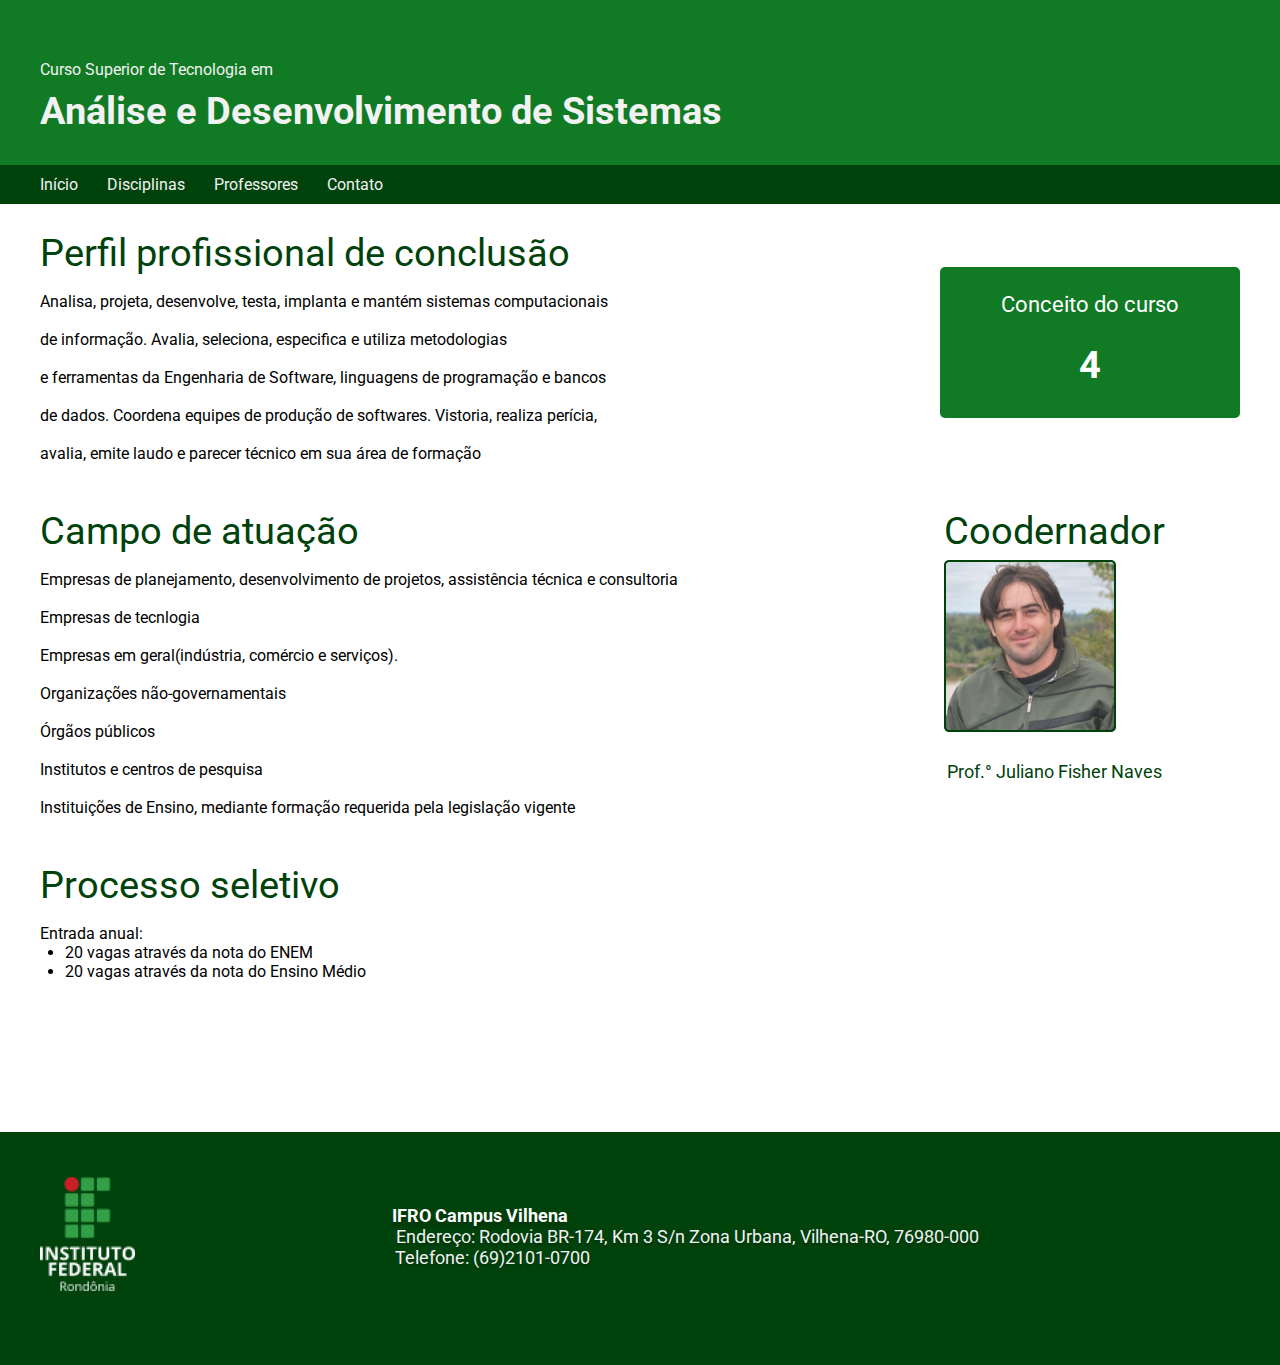
<file: index.html>
<!DOCTYPE html>
<html lang="pt-br">
<head>
    <meta charset="UTF-8">
    <meta name="viewport" content="width=device-width, initial-scale=1.0">
    <title>Análise e Desenvolvimento de Sistemas</title>
    <link rel="icon" href="assets/images/if_vuy_icon.ico">
    <link rel="stylesheet" href="assets/css/style.css">
    <link href="https://fonts.googleapis.com/css?family=Roboto&display=swap" rel="stylesheet">
</head>
<body>
    <header class="menu">
        <div class="container">
            <div><img class="hamburguer" src="assets/images/menu.svg" alt=""> 
                <h2 class="curso">Curso Superior de Tecnologia em</h2> 
                <div class="curso-nome">Análise e Desenvolvimento de Sistemas</div>
            </div>
        </div>    
    </header>
    <div style="background-color: #00420C; padding: 10px" class="notshow">
        <nav class="container">
            <a class="menu-secundario" href="index.html">Início</a>
            <a class="menu-secundario" href="pagina2.html">Disciplinas</a>
            <a class="menu-secundario" href="pagina3.html">Professores</a>
            <a class="menu-secundario" href="pagina4.html">Contato</a>
        </nav>
    </div>

    <section class="container">   
        <h1 class="titulo">Perfil profissional de conclusão</h1>
        <div style="overflow: auto" class="conceito notshow">
            <h1 class="conceito__titulo">Conceito do curso</h1> 
            <div class="conceito__nota">4</div>
        </div>
        <div class="texto">
            <p>Analisa, projeta, desenvolve, testa, implanta e mantém sistemas computacionais</p><br>
            <p>de informação. Avalia, seleciona, especifica e utiliza metodologias</p><br>
            <p>e ferramentas da Engenharia de Software, linguagens de programação e bancos</p><br>
            <p>de dados. Coordena equipes de produção de softwares. Vistoria, realiza perícia,</p><br>
            <p>avalia, emite laudo e parecer técnico em sua área de formação</p><br>
        </div>
    </section>
    <div style="max-width: 1050px; margin: 0 auto;" class="notshow">
        <div style="float: right" class="notshow">
                <h1 class="titulo">Coodernador</h1>
                <img class="imagem" src="assets/images/image.png" alt="">
                <h2 class="imagem__nome"> Prof.° Juliano Fisher Naves</h2>
        </div>
    </div>
    <section class="container">
        <h1 class="titulo">Campo de atuação</h1>
        <div class="texto">
            <p>Empresas de planejamento, desenvolvimento de projetos, assistência técnica e consultoria</p><br>
            <p>Empresas de tecnlogia</p><br>
            <p>Empresas em geral(indústria, comércio e serviços).</p><br>
            <p>Organizações não-governamentais</p><br>
            <p>Órgãos públicos</p><br>
            <p>Institutos e centros de pesquisa</p><br>
            <p>Instituições de Ensino, mediante formação requerida pela legislação vigente</p><br>
        </div>
    </section>
    <section class="container">
        <h1 class="titulo">Processo seletivo</h1>
        <div class="texto">
            <p>Entrada anual:</p>
            <ul class="lista">
                <li>20 vagas através da nota do ENEM</li>
                <li>20 vagas através da nota do Ensino Médio</li>
            </ul>
        </div><br class="notshow">
        <br class="notshow">
        <br class="notshow">
        <br class="notshow">
        <br class="notshow">
        <br class="notshow">
        <br class="notshow">
    </section>
    <section class="container disappear">
        <div class="conceito">
            <h1 class="conceito__titulo">Conceito do curso</h1> 
            <div class="conceito__nota">4</div>
        </div>
    </section>
    <section class="disappear container">
        <h1 class="titulo">Coodernador</h1>
        <img class="imagem" src="assets/images/image.png" alt="">
        <h2 class="imagem__nome"> Prof.° Juliano Fisher Naves</h2>
    </section>

    <footer class="rodape">
        <div class="container">
            <img class="imagem-rodape" src="assets/images/logo-ifro-branco.png" alt="">
            <br>
            <div class="endereco">
                <div style="text-align: center; padding-top: 45px;" class="notshow">
                    <h1 class="rodape__titulo">IFRO Campus Vilhena</h1>
                    <p class="notshow rodape__texto">Endereço: Rodovia BR-174, Km 3 S/n Zona Urbana, Vilhena-RO, 76980-000</p>
                    <p style="padding-right: 391px" class="rodape__texto">Telefone: (69)2101-0700</p>
                </div><br class="notshow">
                <br class="notshow">
                <br class="notshow">
                <h1 class="rodape__titulo disappear">IFRO Campus Vilhena</h1>
                <p class="rodape__texto disappear">Endereço: Rodovia BR-174, Km 3 S/n</p>
                <p class="rodape__texto disappear">Zona Urbana, Vilhena-RO, 76980-000</p>
                <p class="rodape__texto disappear">Telefone: (69)2101-0700</p>
                <br>
            </div>
        </div>  
    </footer>
</body>
</html>
</file>
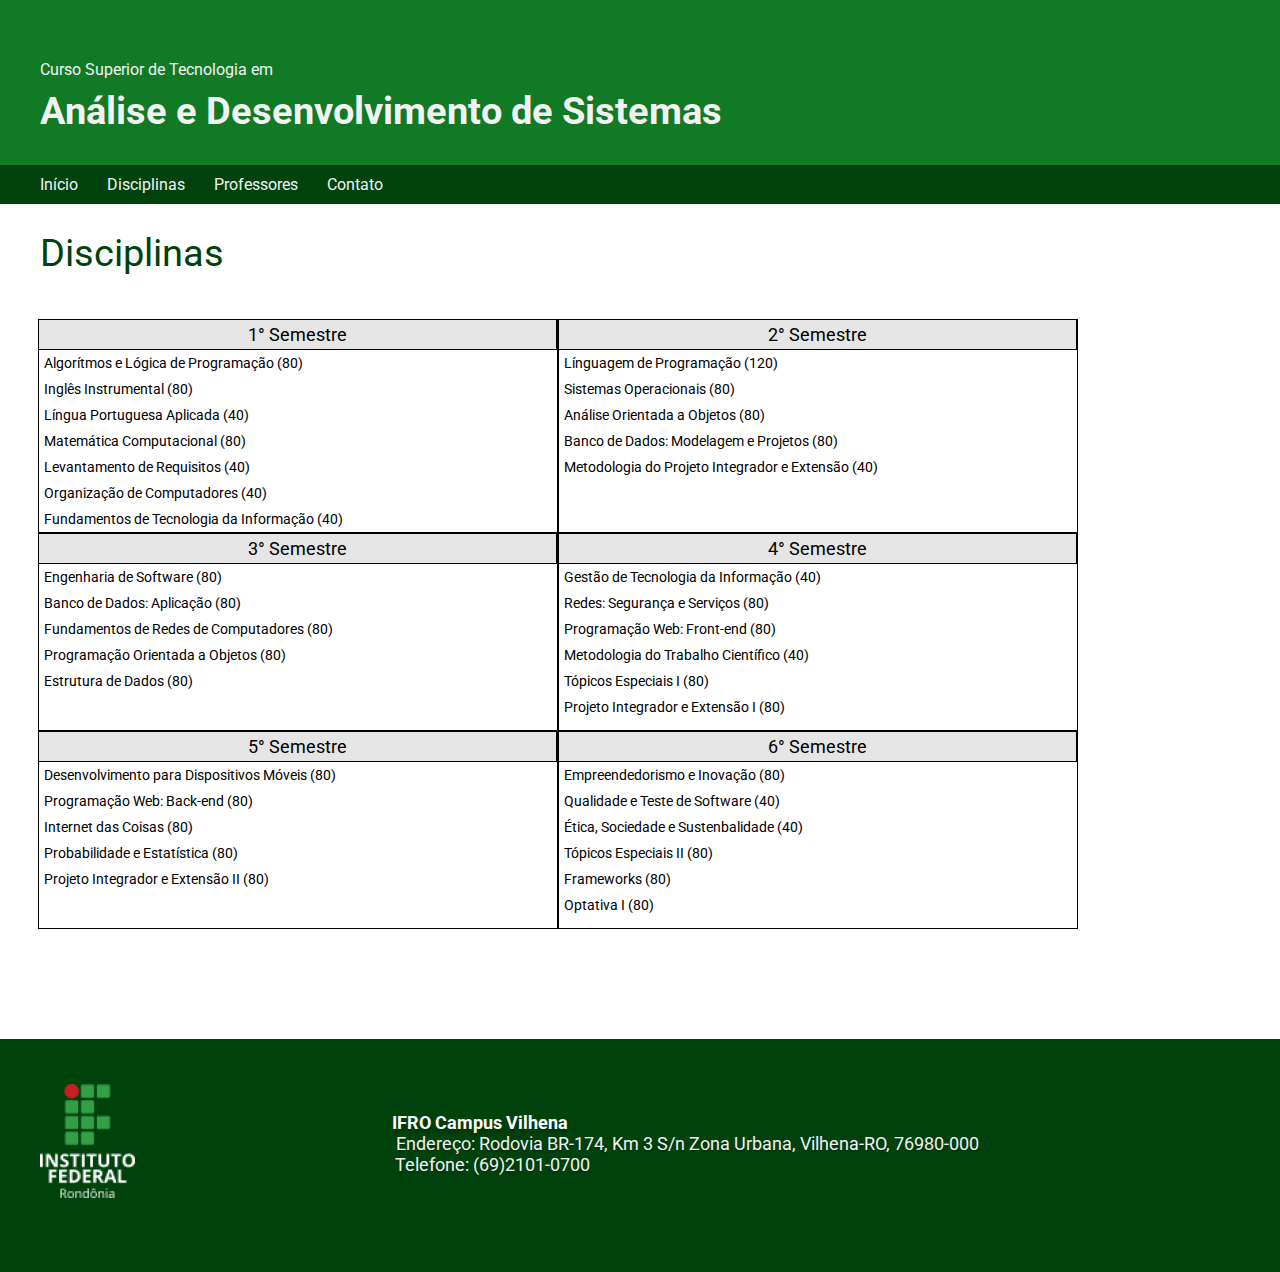
<file: pagina2.html>
<!DOCTYPE html>
<html lang="pt-br">
<head>
    <meta charset="UTF-8">
    <meta name="viewport" content="width=device-width, initial-scale=1.0">
    <title>Análise e Desenvolvimento de Sistemas</title>
    <link rel="icon" href="assets/images/if_vuy_icon.ico">
    <link rel="stylesheet" href="assets/css/style.css">
    <link href="https://fonts.googleapis.com/css?family=Roboto&display=swap" rel="stylesheet">
</head>
<body>
    <header class="menu">
        <div class="container">
            <div><img class="hamburguer" src="assets/images/menu.svg" alt=""> 
                <h2 class="curso">Curso Superior de Tecnologia em</h2> 
                <div class="curso-nome">Análise e Desenvolvimento de Sistemas</div>
            </div>
        </div>    
    </header>
    <div style="background-color: #00420C; padding: 10px" class="notshow">
        <nav class="container">
            <a class="menu-secundario" href="index.html">Início</a>
            <a class="menu-secundario" href="pagina2.html">Disciplinas</a>
            <a class="menu-secundario" href="pagina3.html">Professores</a>
            <a class="menu-secundario" href="pagina4.html">Contato</a>
        </nav>
    </div>


    <section class="container">
        <h1 class="titulo">Disciplinas</h1>
        <br>
        <br>
        <br>
        <table>
            <tr>
                <th>1° Semestre</th>
            </tr>
            <tr>
                <td>Algorítmos e Lógica de Programação (80)</td>
            </tr>
            <tr>
                <td>Inglês Instrumental (80)</td>
            </tr>
            <tr>
                <td>Língua Portuguesa Aplicada (40)</td>
            </tr>
            <tr>
                <td>Matemática Computacional (80)</td>
            </tr>
            <tr>
                <td>Levantamento de Requisitos (40)</td>
            </tr>
            <tr>
                <td>Organização de Computadores (40)</td>
            </tr>
            <tr>
                <td>Fundamentos de Tecnologia da Informação (40)</td>
            </tr>
        </table>
        <table>
            <tr>
                <th>2° Semestre</th>
            </tr>
            <tr>
                <td>Línguagem de Programação (120)</td>
            </tr>
            <tr>
                <td>Sistemas Operacionais (80)</td>
            </tr>
            <tr>
                <td>Análise Orientada a Objetos (80)</td>
            </tr>
            <tr>
                <td>Banco de Dados: Modelagem e Projetos (80)</td>
            </tr>
            <tr>
                <td>Metodologia do Projeto Integrador e Extensão (40)</td>
            </tr>
            <tr>
                <td></td>
            </tr>
            <tr>
                <td class="notshow" style="padding-bottom: 37px"></td>
            </tr>
        </table>
        <table>
            <tr>
                <th>3° Semestre</th>
            </tr>
            <tr>
                <td>Engenharia de Software (80)</td>
            </tr>
            <tr>
                <td>Banco de Dados: Aplicação (80)</td>
            </tr>
            <tr>
                <td>Fundamentos de Redes de Computadores (80)</td>
            </tr>
            <tr>
                <td>Programação Orientada a Objetos (80)</td>
            </tr>
            <tr>
                <td>Estrutura de Dados (80)</td>
            </tr>
            <tr>
                <td class="notshow" style="padding-bottom: 21px"></td>
            </tr>
            <tr>
                <td></td>
            </tr>
        </table>
        <table>
            <tr>
                <th>4° Semestre</th>
            </tr>
            <tr>
                <td>Gestão de Tecnologia da Informação (40)</td>
            </tr>
            <tr>
                <td>Redes: Segurança e Serviços (80)</td>
            </tr>
            <tr>
                <td>Programação Web: Front-end (80)</td>
            </tr>
            <tr>
                <td>Metodologia do Trabalho Científico (40)</td>
            </tr>
            <tr>
                <td>Tópicos Especiais I (80)</td>
            </tr>
            <tr>
                <td>Projeto Integrador e Extensão I (80)</td>
            </tr>
            <tr>
                <td></td>
            </tr>
        </table>
        <table>
            <tr>
                <th>5° Semestre</th>
            </tr>
            <tr>
                <td>Desenvolvimento para Dispositivos Móveis (80)</td>
            </tr>
            <tr>
                <td>Programação Web: Back-end (80)</td>
            </tr>
            <tr>
                <td>Internet das Coisas (80)</td>
            </tr>
            <tr>
                <td>Probabilidade e Estatística (80)</td>
            </tr>
            <tr>
                <td>Projeto Integrador e Extensão II (80)</td>
            </tr>
            <tr>
                <td class="notshow" style="padding-bottom: 21px"></td>
            </tr>
            <tr>
                <td></td>
            </tr>
        </table>
        <table>
            <tr>
                <th>6° Semestre</th>
            </tr>
            <tr>
                <td>Empreendedorismo e Inovação (80)</td>
            </tr>
            <tr>
                <td>Qualidade e Teste de Software (40)</td>
            </tr>
            <tr>
                <td>Ética, Sociedade e Sustenbalidade (40)</td>
            </tr>
            <tr>
                <td>Tópicos Especiais II (80)</td>
            </tr>
            <tr>
                <td>Frameworks (80)</td>
            </tr>
            <tr>
                <td>Optativa I (80)</td>
            </tr>
            <tr>
                <td></td>
            </tr>
        </table>
        <br>
        <br>
        <br>
        <br>
        <br>
        <br>
        <br>
    </section>






    <footer class="rodape">
        <div class="container">
            <img class="imagem-rodape" src="assets/images/logo-ifro-branco.png" alt="">
            <br>
            <div class="endereco">
                <div style="text-align: center; padding-top: 45px;" class="notshow">
                    <h1 class="rodape__titulo">IFRO Campus Vilhena</h1>
                    <p class="notshow rodape__texto">Endereço: Rodovia BR-174, Km 3 S/n Zona Urbana, Vilhena-RO, 76980-000</p>
                    <p style="padding-right: 391px" class="rodape__texto">Telefone: (69)2101-0700</p>
                </div><br class="notshow">
                <br class="notshow">
                <br class="notshow">
                <h1 class="rodape__titulo disappear">IFRO Campus Vilhena</h1>
                <p class="rodape__texto disappear">Endereço: Rodovia BR-174, Km 3 S/n</p>
                <p class="rodape__texto disappear">Zona Urbana, Vilhena-RO, 76980-000</p>
                <p class="rodape__texto disappear">Telefone: (69)2101-0700</p>
                <br>
            </div>
        </div>  
    </footer>
</body>
</html>
</file>
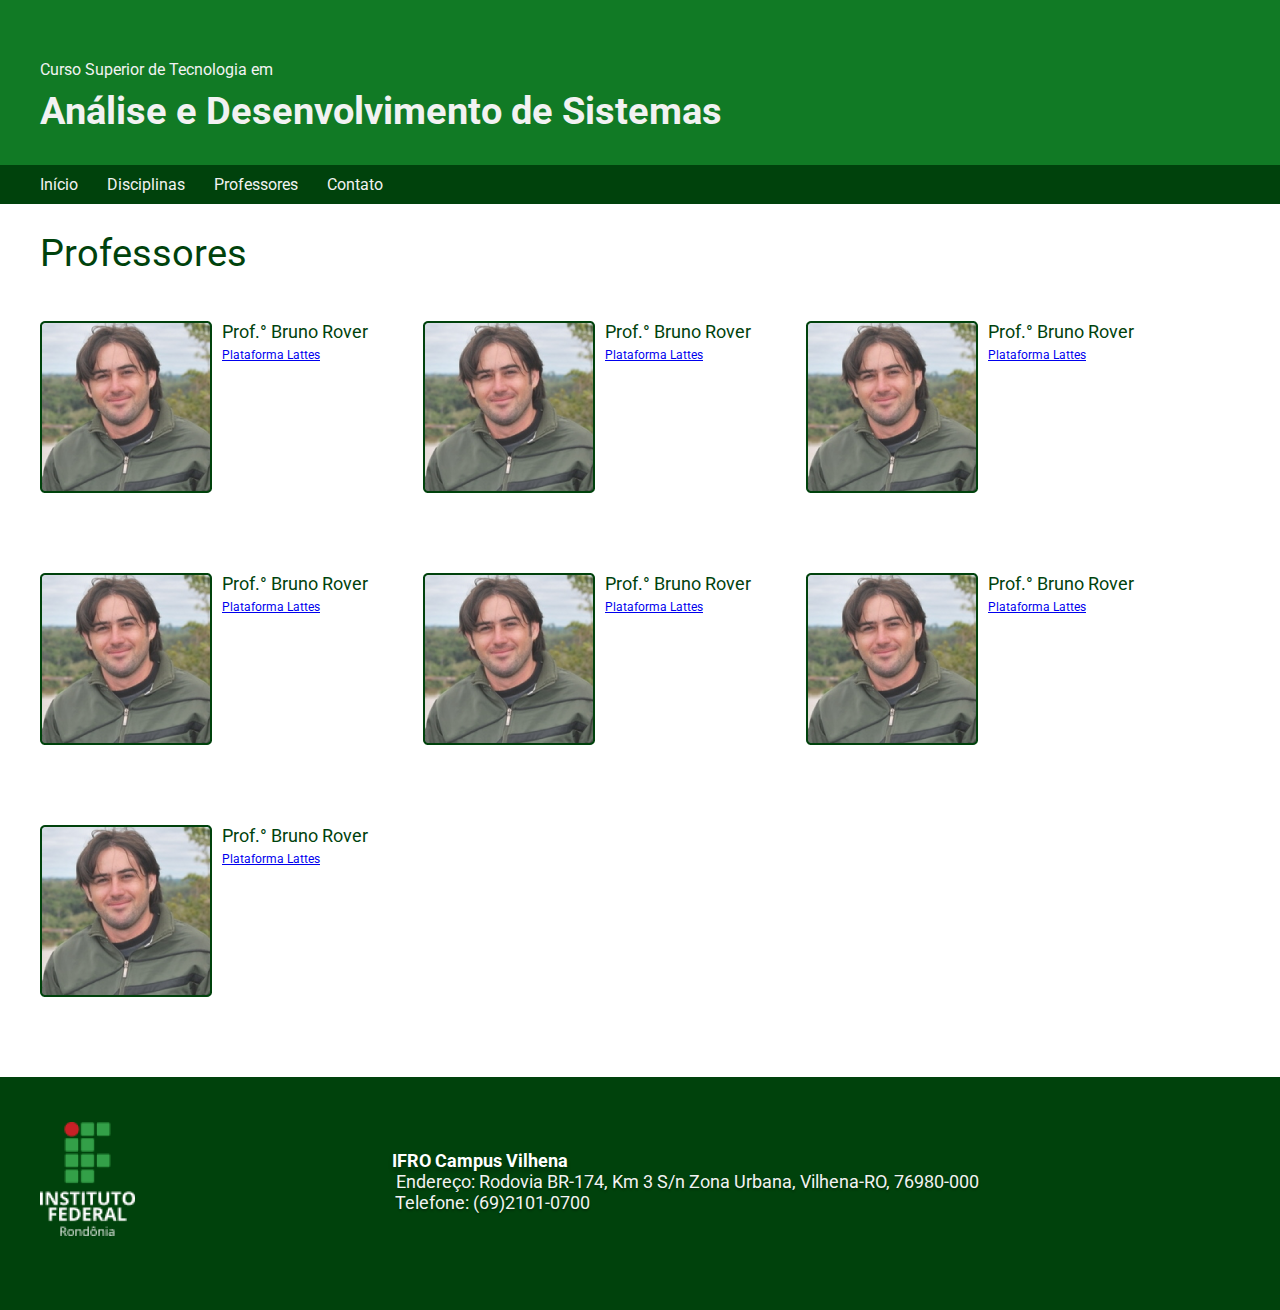
<file: pagina3.html>
<!DOCTYPE html>
<html lang="pt-br">
<head>
    <meta charset="UTF-8">
    <meta name="viewport" content="width=device-width, initial-scale=1.0">
    <title>Análise e Desenvolvimento de Sistemas</title>
    <link rel="icon" href="assets/images/if_vuy_icon.ico">
    <link rel="stylesheet" href="assets/css/style.css">
    <link href="https://fonts.googleapis.com/css?family=Roboto&display=swap" rel="stylesheet">
</head>
<body>
    <header class="menu">
        <div class="container">
            <div><img class="hamburguer" src="assets/images/menu.svg" alt=""> 
                <h2 class="curso">Curso Superior de Tecnologia em</h2> 
                <div class="curso-nome">Análise e Desenvolvimento de Sistemas</div>
            </div>
        </div>    
    </header>
        <div style="background-color: #00420C; padding: 10px" class="notshow">
            <nav class="container">
                <a class="menu-secundario" href="index.html">Início</a>
                <a class="menu-secundario" href="pagina2.html">Disciplinas</a>
                <a class="menu-secundario" href="pagina3.html">Professores</a>
                <a class="menu-secundario" href="pagina4.html">Contato</a>
            </nav>
        </div>
    <section class="container">
        <h1 class="titulo">Professores</h1>

        <br><br><br>
        <div class="align">
            <div style="display: flex">
                <img class="professor__image" src="assets/images/image.png" alt="Professor de ads">
                <h1 class="professor__nome">Prof.° Bruno Rover <div><a class="professor__link" href="http://lattes.cnpq.br/2363129786227996">Plataforma Lattes</a></div></h1>
            </div>

            <div style="display: flex">
                <img class="professor__image" src="assets/images/image.png" alt="Professor de ads">
                <h1 class="professor__nome">Prof.° Bruno Rover <div><a class="professor__link" href="http://lattes.cnpq.br/2363129786227996">Plataforma Lattes</a></div></h1>
            </div>

            <div style="display: flex">
                <img class="professor__image" src="assets/images/image.png" alt="Professor de ads">
                <h1 class="professor__nome">Prof.° Bruno Rover <div><a class="professor__link" href="http://lattes.cnpq.br/2363129786227996">Plataforma Lattes</a></div></h1>
            </div>

            <div style="display: flex">
                <img class="professor__image" src="assets/images/image.png" alt="Professor de ads">
                <h1 class="professor__nome">Prof.° Bruno Rover <div><a class="professor__link" href="http://lattes.cnpq.br/2363129786227996">Plataforma Lattes</a></div></h1>
            </div><br><br><br><br><br>
        
            <div style="display: flex">
                <img class="professor__image" src="assets/images/image.png" alt="Professor de ads">
                <h1 class="professor__nome">Prof.° Bruno Rover <div><a class="professor__link" href="http://lattes.cnpq.br/2363129786227996">Plataforma Lattes</a></div></h1>
            </div>
            
            <div style="display: flex">
                <img class="professor__image" src="assets/images/image.png" alt="Professor de ads">
                <h1 class="professor__nome">Prof.° Bruno Rover <div><a class="professor__link" href="http://lattes.cnpq.br/2363129786227996">Plataforma Lattes</a></div></h1>
            </div>

            <div style="display: flex">
                <img class="professor__image" src="assets/images/image.png" alt="Professor de ads">
                <h1 class="professor__nome">Prof.° Bruno Rover <div><a class="professor__link" href="http://lattes.cnpq.br/2363129786227996">Plataforma Lattes</a></div></h1>
            </div>
        </div>
    </section>
    <footer class="rodape">
        <div class="container">
            <img class="imagem-rodape" src="assets/images/logo-ifro-branco.png" alt="">
            <br>
            <div class="endereco">
                <div style="text-align: center; padding-top: 45px;" class="notshow">
                    <h1 class="rodape__titulo">IFRO Campus Vilhena</h1>
                    <p class="notshow rodape__texto">Endereço: Rodovia BR-174, Km 3 S/n Zona Urbana, Vilhena-RO, 76980-000</p>
                    <p style="padding-right: 391px" class="rodape__texto">Telefone: (69)2101-0700</p>
                </div><br class="notshow">
                    <br class="notshow">
                    <br class="notshow">
                <h1 class="rodape__titulo disappear">IFRO Campus Vilhena</h1>
                <p class="rodape__texto disappear">Endereço: Rodovia BR-174, Km 3 S/n</p>
                <p class="rodape__texto disappear">Zona Urbana, Vilhena-RO, 76980-000</p>
                <p class="rodape__texto disappear">Telefone: (69)2101-0700</p>
                <br>
            </div>
        </div>  
    </footer>
</body>
</html>
</file>
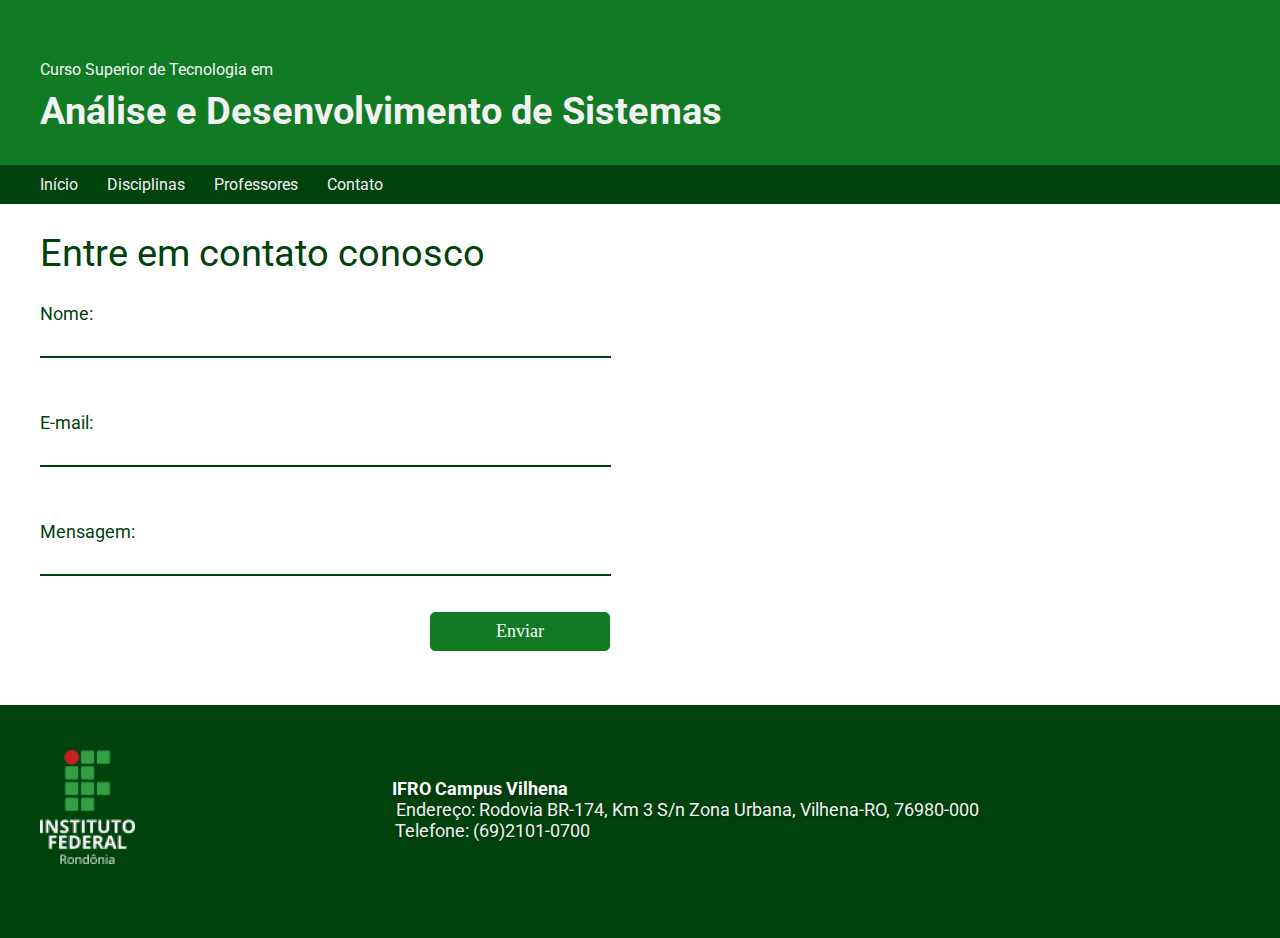
<file: pagina4.html>
<!DOCTYPE html>
<html lang="pt-br">
<head>
    <meta charset="UTF-8">
    <meta name="viewport" content="width=device-width, initial-scale=1.0">
    <title>Análise e Desenvolvimento de Sistemas</title>
    <link rel="icon" href="assets/images/if_vuy_icon.ico">
    <link rel="stylesheet" href="assets/css/style.css">
    <link href="https://fonts.googleapis.com/css?family=Roboto&display=swap" rel="stylesheet">
</head>
<body>
    <header class="menu">
        <div class="container">
            <div><img class="hamburguer" src="assets/images/menu.svg" alt=""> 
                <h2 class="curso">Curso Superior de Tecnologia em</h2> 
                <div class="curso-nome">Análise e Desenvolvimento de Sistemas</div>
            </div>
        </div>    
    </header>
    <div style="background-color: #00420C; padding: 10px" class="notshow">
        <nav class="container">
            <a class="menu-secundario" href="index.html">Início</a>
            <a class="menu-secundario" href="pagina2.html">Disciplinas</a>
            <a class="menu-secundario" href="pagina3.html">Professores</a>
            <a class="menu-secundario" href="pagina4.html">Contato</a>
        </nav>
    </div>   
    <section class="container">
        <h1 class="titulo">Entre em contato conosco</h1>
        <br><br>
        <form action="">
            <label class="contato__label" for="nome">Nome: </label>
            <input class="contato" type="text" name="nome" id="nome">
        </form>
        <br><br><br>
        <form action="">
            <label class="contato__label" for="email">E-mail: </label>
            <input class="contato" type="text" name="email" id="email">
        </form>
        <br><br><br>
        <form action="">
            <label class="contato__label" for="mensagem">Mensagem: </label>
            <input class="contato" type="text" name="mensagem" id="mensagem">
        </form>
        <br><br>
        <form action="">
            <input class="contato__button" value="Enviar" type="button" name="enviar" id="enviar">
        </form>
        <br><br><br>
    </section>
    <footer class="rodape">
        <div class="container">
            <img class="imagem-rodape" src="assets/images/logo-ifro-branco.png" alt="">
            <br>
            <div class="endereco">
                <div style="text-align: center; padding-top: 45px;" class="notshow">
                    <h1 class="rodape__titulo">IFRO Campus Vilhena</h1>
                    <p class="notshow rodape__texto">Endereço: Rodovia BR-174, Km 3 S/n Zona Urbana, Vilhena-RO, 76980-000</p>
                    <p style="padding-right: 391px" class="rodape__texto">Telefone: (69)2101-0700</p>
                </div><br class="notshow">
                    <br class="notshow">
                    <br class="notshow">
                <h1 class="rodape__titulo disappear">IFRO Campus Vilhena</h1>
                <p class="rodape__texto disappear">Endereço: Rodovia BR-174, Km 3 S/n</p>
                <p class="rodape__texto disappear">Zona Urbana, Vilhena-RO, 76980-000</p>
                <p class="rodape__texto disappear">Telefone: (69)2101-0700</p>
                <br>
            </div>
        </div>  
    </footer>
</body>
</html>
</file>
<file: assets/css/style.css>
*{
    margin: 0;
    padding: 0;
    box-sizing: border-box;
}

/* --- Container --- */
.container{
    max-width: 345px;
    margin: 0 auto;
}

@media(min-width: 720px){
    .container{
        max-width: 1200px;
        margin: 0 auto;
    }
}

.menu{
    background-color: #117A25;
    padding: 20px;
}
.hamburguer{
    display: inline-block;
    width: 26px;
    height: 26px;
    float: left;
}
.curso{
    color: #F2F2F2;
    font-size: 16px;
    font-family: 'Roboto', 'sans-serif';
    font-style: normal;
    font-weight: normal;
    line-height: 19px;
    display: inline-block;
    margin-left: 15px;
}

.curso-nome{
    color: #F2F2F2;
    font-size: 24px;
    font-family: 'Roboto', 'sans-serif';
    font-style: normal;
    font-weight: bold;
    line-height: 28px;
    margin-left: 35px;
    padding: 5px;
    padding-bottom: 10px;
}

.notshow{
    display: none;
}

.menu-secundario{
    /* --- ---- ---| --*/
}

@media(min-width: 720px){

    .curso{
        margin: 0;
        text-align: start;
        font-weight: thin;
        padding-bottom: 18px;
        padding-top: 40px;
    }

    .curso-nome{
        margin-left: 0;
        text-align: start;
        font-size: 38px;
        padding: 0;
        padding-bottom: 20px;
    }

    .hamburguer{
        display: none;
    }

    .notshow{
        display: block;
    }

    .menu-secundario{
        color: #F2F2F2;
        font-size: 16px;
        font-family: 'Roboto', 'sans-serif';
        font-style: normal;
        font-weight: normal;
        line-height: 19px;
        display: inline;
        padding-right: 25px;
        text-decoration: none;
    }

}



/* --- Conteúdo da página --- */

.titulo{
    color: #00420C;
    text-align: center;
    font-size: 24px;
    font-family: 'Roboto', 'sans-serif';
    font-style: normal;
    font-weight: normal;
    line-height: 28px;
    padding-top: 35px;
}

.texto{
    font-family: 'Roboto', 'sans-serif';
    font-style: normal;
    font-weight: normal;
    font-size: 16px;
    line-height: 19px;
    color: #000000;
    padding-top: 25px;
    margin-left: 6px;
}

.lista{
    margin-left: 25px;
    padding-bottom: 25px;
}

.conceito{
    background-color: #117A25;
    padding-top: 25px;
    border-radius: 5px;
    text-align: center;
}

.conceito__titulo{
    font-family: 'Roboto', 'sans-serif';
    font-style: normal;
    font-weight: normal;
    font-size: 22px;
    line-height: 26px;
    color: #FFF;
    padding-bottom: 25px;
}

.conceito__nota{
    font-family: Roboto;
    font-style: normal;
    font-weight: bold;
    font-size: 38px;
    line-height: 45px;
    color: #FFF;
    padding-bottom: 30px;
}

.imagem{
    padding-top: 15px;
    display: flex;
    margin: 0 auto;
}

.imagem__nome{
    color: #00420C;
    text-align: center;
    font-size: 18px;
    font-family: 'Roboto', 'sans-serif';
    font-style: normal;
    font-weight: normal;
    line-height: 21px;
    padding-top: 25px;
    padding-bottom: 50px;
}

@media(min-width: 720px){
    .titulo{
        text-align: start;
        font-size: 38px;
    }

    .texto{
        margin-left: 0;
    }

    .conceito{
        width: 25%;
        float: right;
    }

    .imagem{
        display: inline;
    }
}


table{
    border: 1px solid #000;
    border-collapse: collapse;
    width: 345px;
}

table th{
    background-color: #e5e5e5;
    font-family: 'Roboto', 'sans-serif';
    font-style: normal;
    color: #000000;
    padding: 4px;
    width: 345px;
    font-weight: normal;
    font-size: 18px;
    line-height: 21px;
    border-right: 1px solid #000;
    border-bottom: 1px solid #000;
}

table td{
    padding: 5px;
    font-family: 'Roboto', 'sans-serif';
    font-style: normal;
    font-weight: normal;
    font-size: 14px;
    line-height: 16px;
    color: #000000;
}

@media(min-width: 720px){
    table{
        width: 520px;
        display: inline-block;
        margin: -2px;
    }

    table th{
        width: 520px;
    }


}


.helper{
    border-bottom: 1px solid #000000;
}


.professor__nome{
    color: #00420C;
    font-size: 18px;
    font-family: 'Roboto', 'sans-serif';
    font-style: normal;
    font-weight: normal;
    padding-left: 10px;
}

.professor__image{
    display: inline-block;
    justify-content: flex-start;
    padding-bottom: 80px;
}

.professor__link{
    display: inline-block;
    font-size: 12px;
}

.align{
   display: flex;
   flex-direction: row;
   flex-wrap: wrap;
   align-content: space-between;
   align-items: center;
}


@media(min-width: 720px){
    .professor__nome{
        margin-right: 55px;   
    }
}

.contato{
    border: 0;
    width: 325px;
    border-bottom: 2px solid #00420C;
}

.contato__label{
    font-family: 'Roboto', 'sans-serif';
    font-style: normal;
    font-weight: normal;
    font-size: 18px;
    line-height: 21px;
    color: #00420C;
    display: block;
    padding-bottom: 15px;
}

.contato__button{
    color: white;
    background-color: #117A25;
    width: 325px;
    border-radius: 5px;
    height: 39px;
    font-family: 'Robot', 'sans-serif';
    font-size: 18px;
    line-height: 21px;
    font-style: normal;
    font-weight: normal;
    border: #117A25 1px solid;
}

@media(min-width: 720px){
    .contato{
        width: 571px;
    }

    .contato__button{
        width: 15%;
        margin-left: 390px;
    }
}


.disappear{
    /**/
}

/* --- RODAPÉ --- */

.rodape{
    background-color: #00420C;
}

.imagem-rodape{
    padding-top: 15px;
    display: flex;
    margin: 0 auto;
}

.endereco{
    padding-top: 10px;
    margin-left: 25px;
    padding-bottom: 25px;
}

.rodape__titulo{
    font-family: 'Roboto', 'sans-serif';
    font-style: normal;
    font-weight: bold;
    font-size: 18px;
    line-height: 21px;
    color: #FFF;
    text-shadow: 0px 4px 4px #00000040;
}

.rodape__texto{
    font-family: 'Roboto', 'sans-serif';
    font-style: normal;
    font-weight: normal;
    font-size: 18px;
    line-height: 21px;
    color: #F2F2F2;
    text-shadow: 0px 2px 2px #00000040;

}

@media(min-width: 720px){
    
    .imagem-rodape{
        display: inline-block;
        float: left;
        padding-top: 45px;  
    }

    .rodape__titulo{
        text-align: unset;
        padding-right: 415px;
    }

    .helper{
        
    }

    .disappear{
        display: none;
    }
}
</file>
